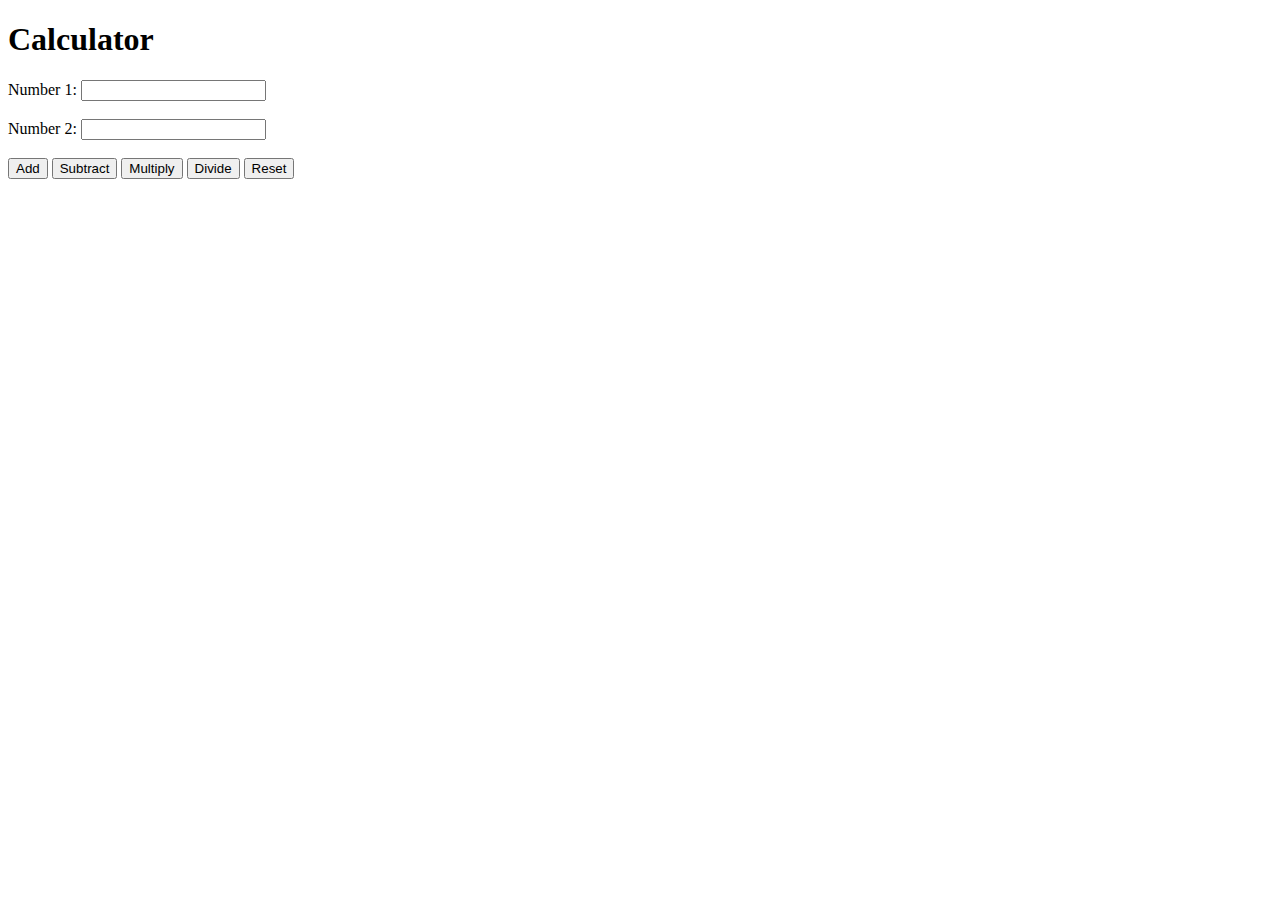
<file: Calculator_assign4.html>
<!DOCTYPE html>
<html>
<head>
	<title>Calculator</title>
</head>
<body>
	<h1>Calculator</h1>
	<label>Number 1:</label>
	<input type="number" id="num1">
	<br><br>
	<label>Number 2:</label>
	<input type="number" id="num2">
	<br><br>
	<button onclick="add()">Add</button>
	<button onclick="subtract()">Subtract</button>
	<button onclick="multiply()">Multiply</button>
	<button onclick="divide()">Divide</button>
	<button onclick="reset()">Reset</button>
	<br><br>
	<p id="result"></p>

	<script>
		function add() {
			let num1 = parseFloat(document.getElementById("num1").value);
			let num2 = parseFloat(document.getElementById("num2").value);
			let result = num1 + num2;
			document.getElementById("result").innerHTML = "Result: " + result;
		}

		function subtract() {
			let num1 = parseFloat(document.getElementById("num1").value);
			let num2 = parseFloat(document.getElementById("num2").value);
			let result = num1 - num2;
			document.getElementById("result").innerHTML = "Result: " + result;
		}

		function multiply() {
			let num1 = parseFloat(document.getElementById("num1").value);
			let num2 = parseFloat(document.getElementById("num2").value);
			let result = num1 * num2;
			document.getElementById("result").innerHTML = "Result: " + result;
		}

		function divide() {
			let num1 = parseFloat(document.getElementById("num1").value);
			let num2 = parseFloat(document.getElementById("num2").value);
			let result = num1 / num2;
			document.getElementById("result").innerHTML = "Result: " + result;
		}

		function reset() {
			document.getElementById("num1").value = "";
			document.getElementById("num2").value = "";
			document.getElementById("result").innerHTML = "";
		}
	</script>
</body>
</html>
</file>
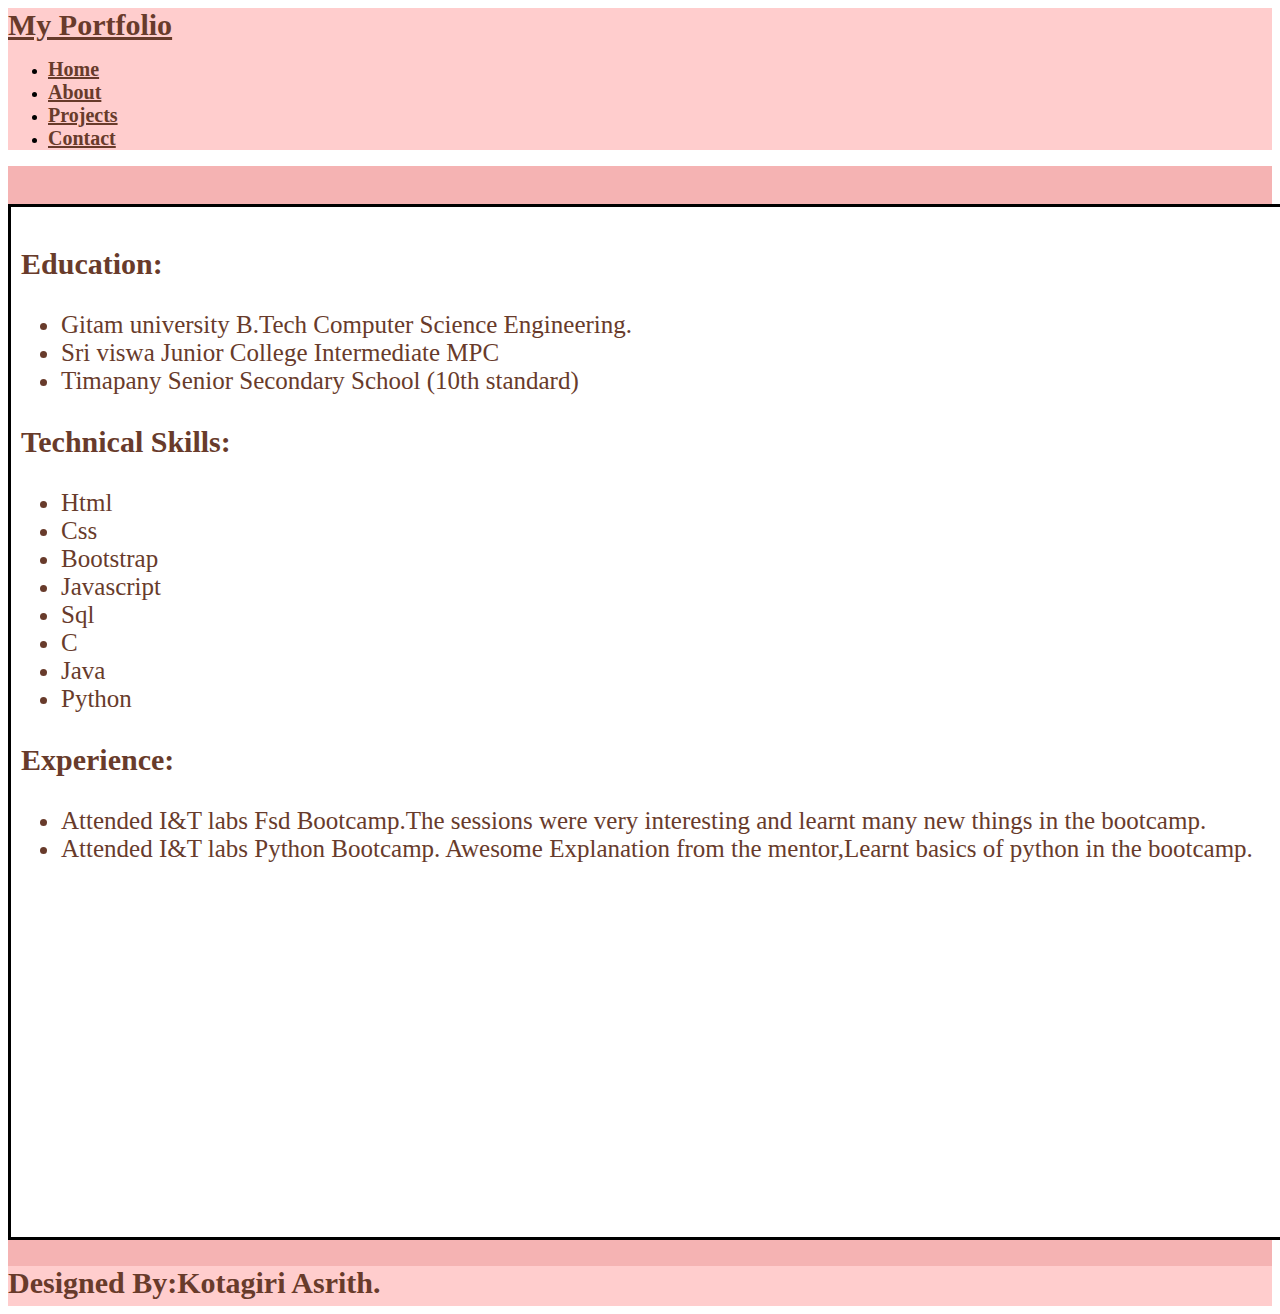
<file: sudent portfolio details/about.html>
<!DOCTYPE html>
<html>
    <head>
        <title> My Portfolio </title>
        <meta name="viewport" content="width=device-width, initial-scale=1.0">
        <link href="https://cdn.jsdelivr.net/npm/bootstrap@5.3.0-alpha1/dist/css/bootstrap.min.css" rel="stylesheet" integrity="sha384-GLhlTQ8iRABdZLl6O3oVMWSktQOp6b7In1Zl3/Jr59b6EGGoI1aFkw7cmDA6j6gD" crossorigin="anonymous">
        <script src="https://cdn.jsdelivr.net/npm/bootstrap@5.3.0-alpha1/dist/js/bootstrap.bundle.min.js" integrity="sha384-w76AqPfDkMBDXo30jS1Sgez6pr3x5MlQ1ZAGC+nuZB+EYdgRZgiwxhTBTkF7CXvN" crossorigin="anonymous"></script>
    </head>
    <body>
        <nav class="navbar navbar-expand-lg" style="background-color:rgb(255, 205, 205)">
            <div class="container-fluid">
             <a class="navbar-brand"  style="color:#683B2B; font-size:30px;font-family:serif;" href="#"><b>My Portfolio</b></a>
               <div class="collapse navbar-collapse justify-content-end">
                <ul class="navbar-nav">
                  <li class="nav-item">
                    <a class="nav-link active" aria-current="page" href="portfolio.214 - Copy.html" style="color:#683B2B; font-size:20px;font-family:serif "><b>Home</b></a>
                  </li>
                  <li class="nav-item">
                    <a class="nav-link" href="about.html" style="color:#683B2B; font-size:20px;font-family:serif"><b>About</b></a>
                  </li>
                  <li class="nav-item">
                    <a class="nav-link" href="project.214.html" style="color:#683B2B; font-size:20px;font-family:serif"><b>Projects</b></a>
                  </li>
                  <li class="nav-item">
                    <a class="nav-link" href="contact.html" style="color:#683B2B;  font-size:20px;font-family:serif"><b>Contact</b></a>
                  </li>
                </ul>
              </div>
            </div>
          </nav>
        <div class="container-fluid" style="background-color: rgb(245, 179, 179); height:1100px;width:100%;">
         <br>        
         <div class="container" style="background-color:white ;height:1010px;width:100%;margin-top:20px; border-style: solid;padding:10px">    
          <p style="color:#683B2B; font-size:30px;font-family:serif;">
          <b>Education:</b>
          <ul style="color:#683B2B; font-size:25px;font-family:serif;">
            <li>Gitam university B.Tech Computer Science Engineering. </li>
            <li>Sri viswa Junior College Intermediate MPC </li>
            <li>Timapany Senior Secondary School (10th standard)</li>
          </ul>
          </p>
          <p style="color:#683B2B; font-size:30px;font-family:serif;">
          <b> Technical Skills:</b>
          <ul style="color:#683B2B; font-size:25px;font-family:serif;">
            <li>Html</li>
            <li>Css</li>
            <li>Bootstrap</li>
            <li>Javascript</li>
            <li>Sql</li>
            <li>C</li>
            <li>Java</li>
            <li>Python</li>
          </ul>
          </p>
          <p style="color:#683B2B; font-size:30px;font-family:serif;">
          <b> Experience:</b>
          <ul style="color:#683B2B; font-size:25px;font-family:serif;">
            <li> Attended I&T labs Fsd Bootcamp.The sessions were very interesting and learnt many new things in the bootcamp.</li>
            <li> Attended I&T labs Python Bootcamp. Awesome Explanation from the mentor,Learnt basics of python in the bootcamp.</li>         
          </ul>     
          </p>
        </div>
        </div>
        <footer class="container-fluid" style="background-color:rgb(255, 205, 205);height:40px;width:100%;color:#683B2B; font-size:30px;font-family:serif;">
         <b>Designed By:Kotagiri Asrith.</b> 
        </footer> 
    </body>
</html>
</file>
